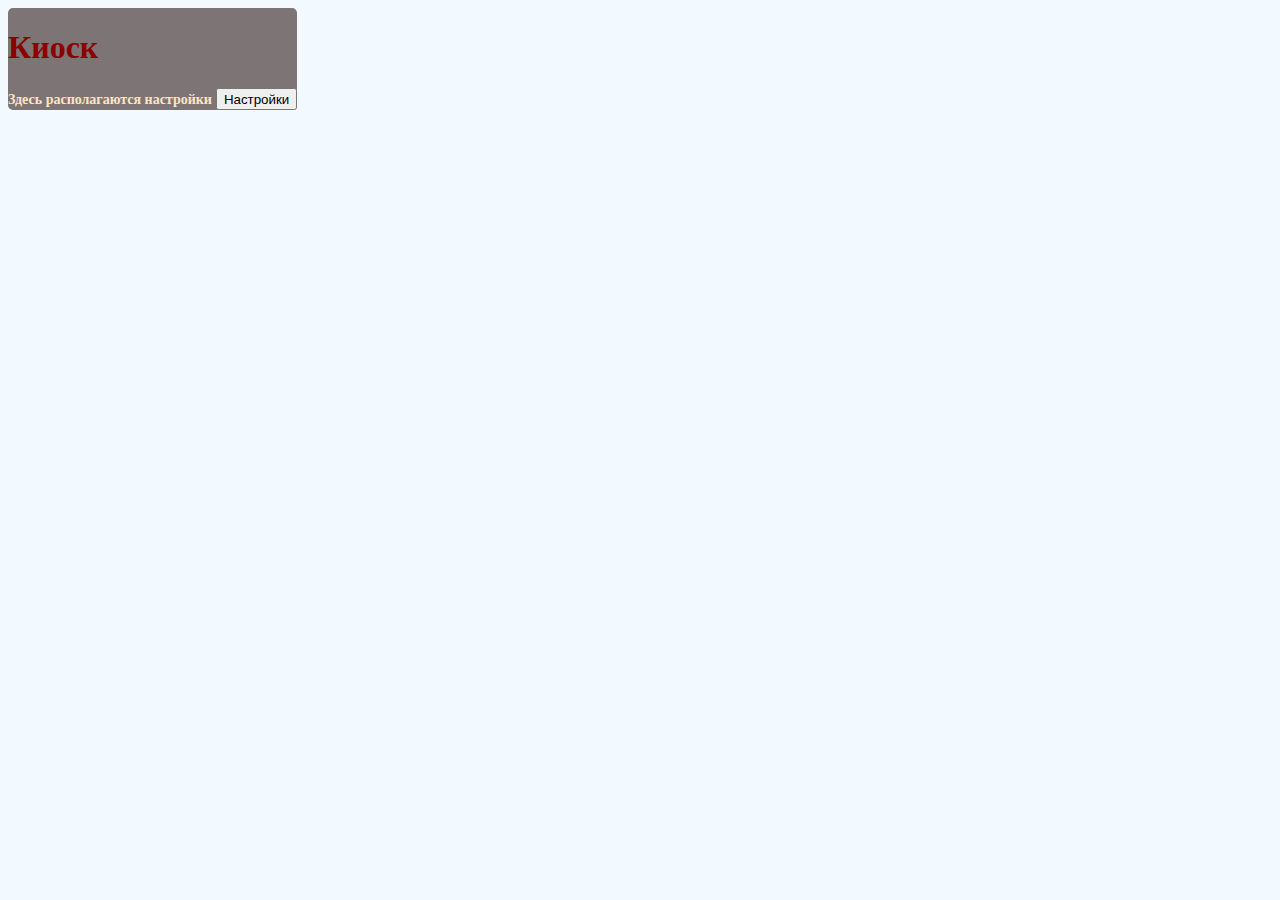
<file: index.html>
<!DOCTYPE html>
<html lang="ru" class="no-js">
<html>
<head>
    <meta charset="utf-8">
    <meta http-equiv="Content-Security-Policy" content="child-src 'self' *.yandex.com *.yandex.ru; script-src 'self'">
    <meta name="viewport" content="width=device-width">
    <title>Киоск для браузера</title>
    <link rel="stylesheet" href="css/style.css">
</head>

<body>
<div class="content-body">
    <h1>Киоск</h1>
    <span>Здесь располагаются настройки</span>
    <a href="settings.html" target="_blank">
        <button type="button" name="main-menu-button">
            <span class="button-text"></span>
            Настройки
        </button>
    </a>
</div>
<script src="/js/button.js"></script>
</body>
</html>
</file>
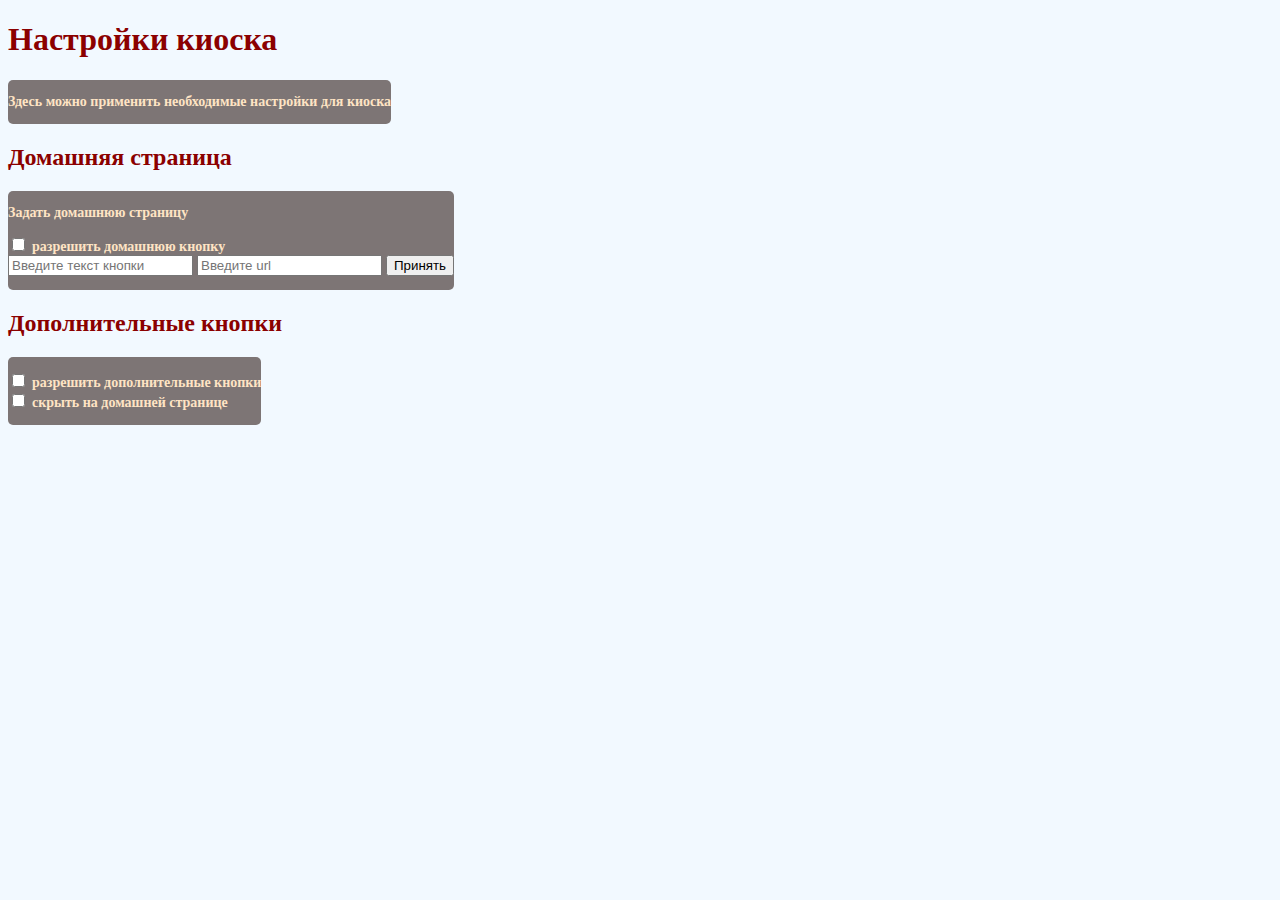
<file: settings.html>
<!DOCTYPE html>
<html lang="ru">
<meta charset="UTF-8">
<html>
<head>
<title>Настройки киоска</title>
<link rel="stylesheet" href="css/style.css">
</head>
<body>
    <h1>Настройки киоска</h1>
    <div>
        <p>Здесь можно применить необходимые настройки для киоска</p>
    </div>
    <h2>Домашняя страница</h2>
    <div>
        <p>
            Задать домашнюю страницу
            <form>
                <input type="checkbox" id="enablehb"></input>
                <span>разрешить домашнюю кнопку</span>
                <br>
                <input type="text" id="homebtntext" placeholder="Введите текст кнопки">
                <input type="text" id="homepage" placeholder="Введите url">
                <button type="button" id="acceptbtn">
                    Принять
                </button>
            </form>
        </p>
    </div>
    <h2>Дополнительные кнопки</h2>
    <div class="checkboxes">
        <p>
            <form>
                <input type="checkbox" id="enablexbtns"></input>
                <span>разрешить дополнительные кнопки</span>
            </form>
            <form>
                <input type="checkbox" id="hideonhp"></input>
                <span>скрыть на домашней странице</span>
            </form>
        </p>
    </div>
    <script src="/js/home.js" defer></script>
    <script src="/js/extra.js" defer></script>
</body>
</html>
</file>
<file: css/style.css>
p{
  font-weight:bold;
  font-size:14px;
  color:#FFE4C4;
}

span{
  font-weight:bold;
  font-size:14px;
  color:#FFE4C4;
}

h1{
  color:#8B0000;
}

h2{
  color:#8B0000;
}

body{
  background-color:#f2f9ff;
}

div{
  display: inline-block;
  border-radius: 5px;
  background-color:#7d7575;
}
</file>
